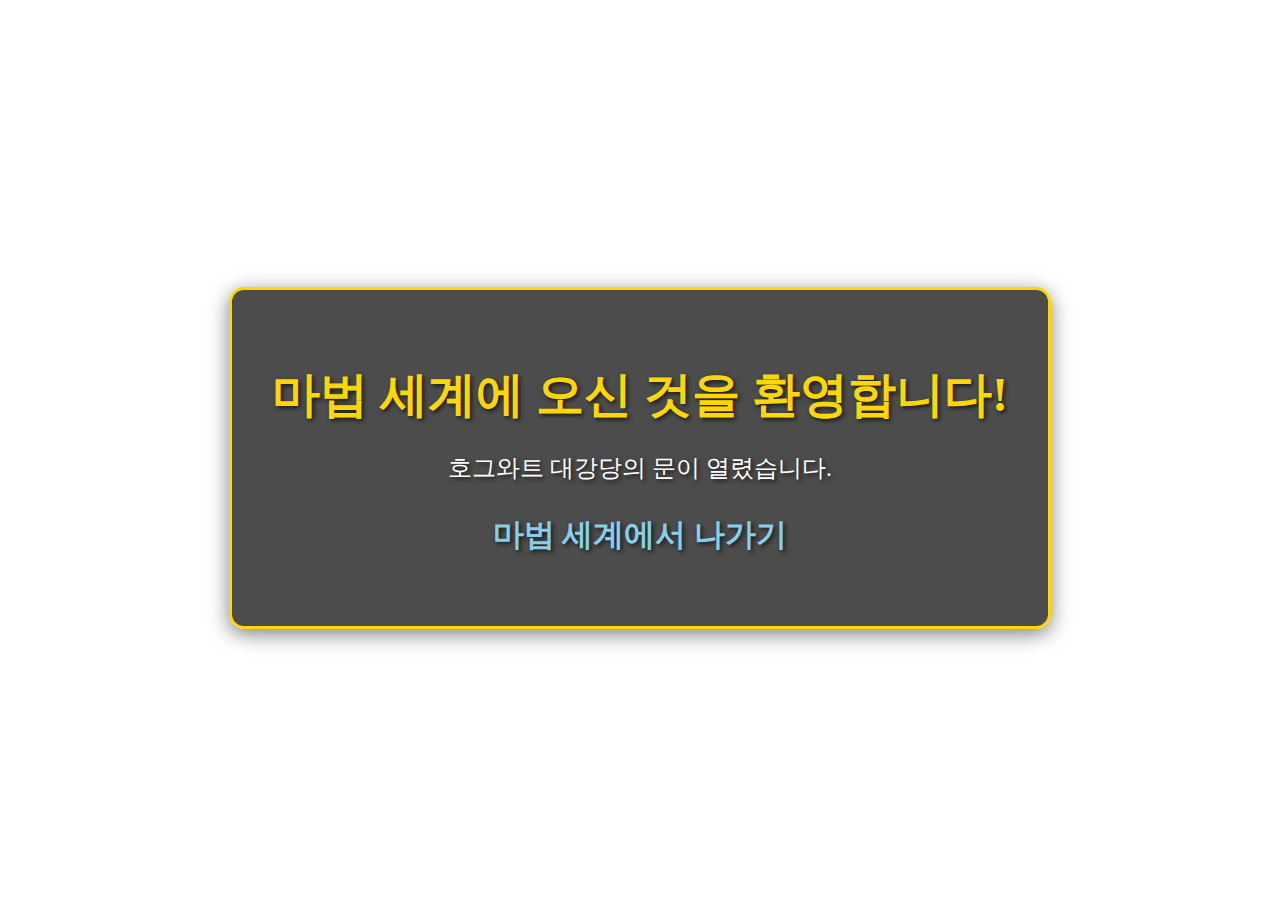
<file: 0706/templates/hello.html>
<!DOCTYPE html>
<html lang="ko">
<head>
    <meta charset="UTF-8">
    <meta name="viewport" content="width=device-width, initial-scale=1.0">
    <title>호그와트 대강당</title>
    <style>
        body {
            font-family: 'Georgia', serif;
            display: flex;
            justify-content: center;
            align-items: center;
            min-height: 100vh;
            background: url('https://upload.wikimedia.org/wikipedia/commons/thumb/f/f7/Hogwarts_Castle_at_Universal_Studios_Hollywood.jpg/1280px-Hogwarts_Castle_at_Universal_Studios_Hollywood.jpg') no-repeat center center fixed;
            background-size: cover;
            color: #fff;
            text-align: center;
            text-shadow: 2px 2px 4px rgba(0,0,0,0.7);
        }
        .container {
            background-color: rgba(0, 0, 0, 0.7);
            padding: 40px;
            border-radius: 15px;
            box-shadow: 0 5px 20px rgba(0,0,0,0.5);
            border: 3px solid #ffd700;
        }
        h1 {
            color: #ffd700;
            margin-bottom: 25px;
            font-size: 3em;
        }
        p {
            font-size: 1.5em;
            margin-bottom: 30px;
        }
        a {
            color: #87ceeb;
            text-decoration: none;
            font-weight: bold;
            font-size: 1.3em;
            transition: color 0.3s ease;
        }
        a:hover {
            color: #add8e6;
            text-decoration: underline;
        }
        audio {
            display: none; /* 이 페이지에서는 음악 재생을 끕니다 */
        }
    </style>
</head>
<body>
    <div class="container">
        <h1>마법 세계에 오신 것을 환영합니다!</h1>
        <p>호그와트 대강당의 문이 열렸습니다.</p>
        <p><a href="/logout">마법 세계에서 나가기</a></p>
    </div>
</body>
</html>
</file>
